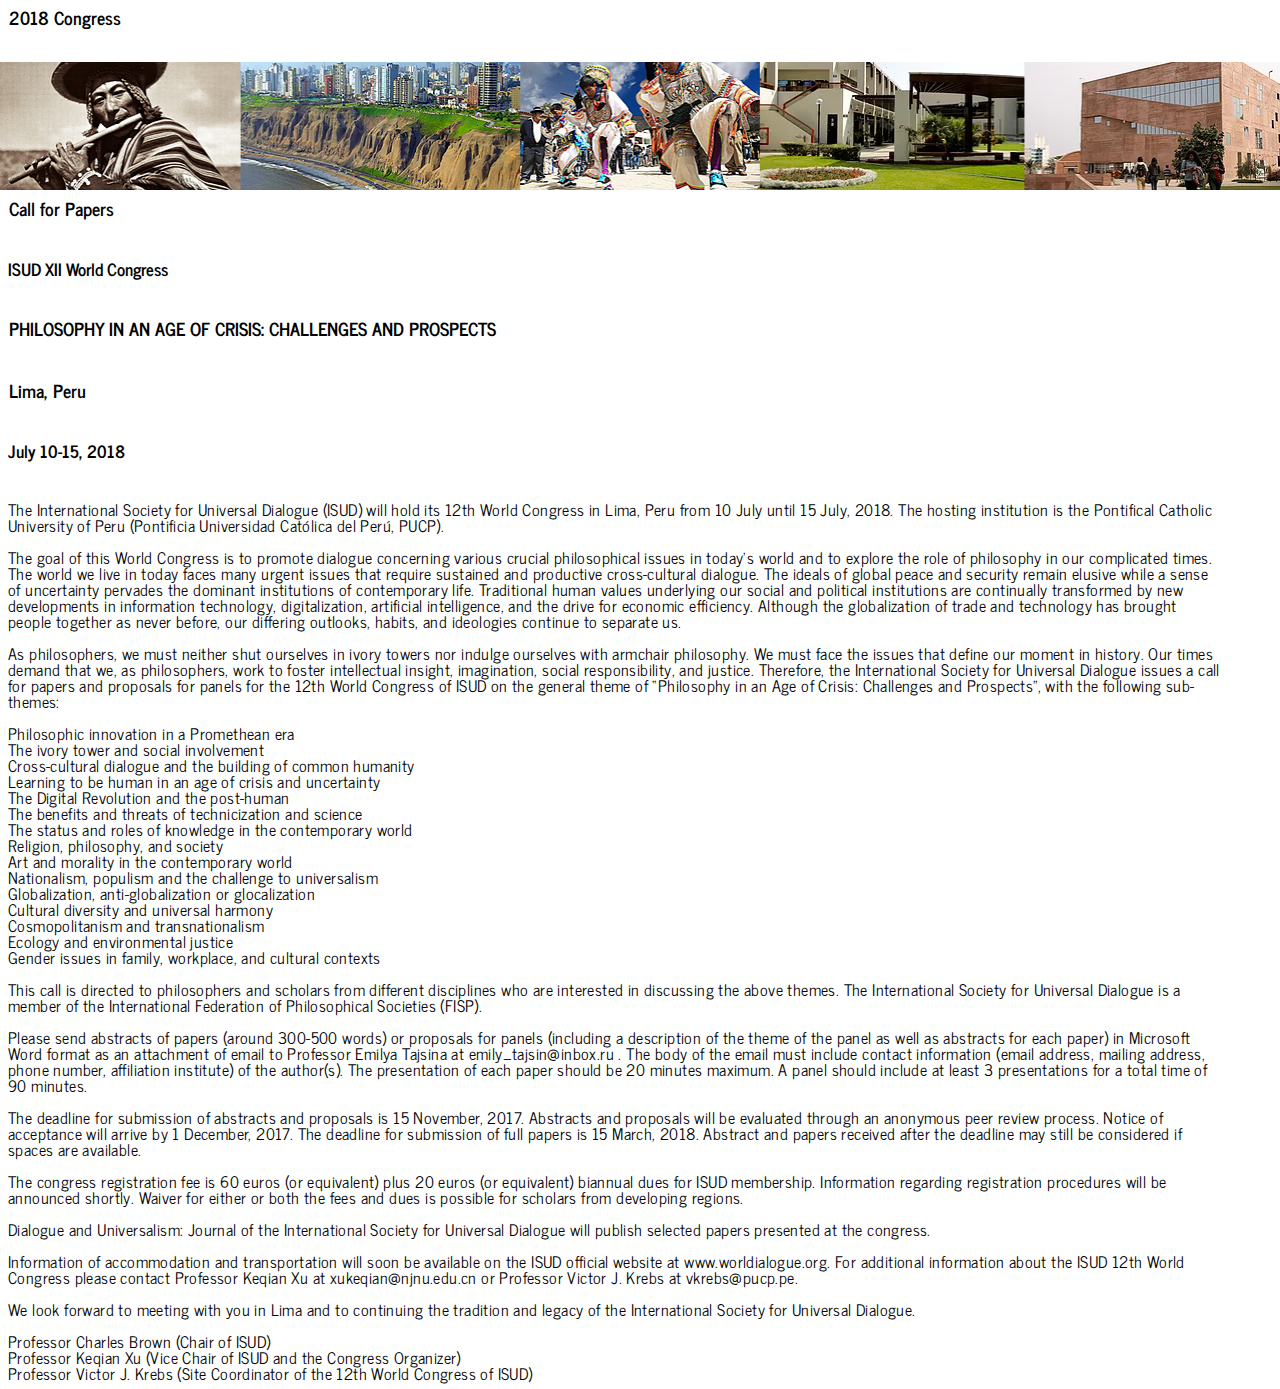
<file: announcements_and_events.html>
<!DOCTYPE html>
<html lang="en-US">
  <head>
    <meta charset="utf-8" />
    <meta
      name="viewport"
      content="width=device-width,initial-scale=1.0,shrink-to-fit=no"
    />
    <link rel="stylesheet" media="screen" href="css/normalize.css" />
    <link rel="stylesheet" type="text/css" href="css/style.css" />
	<link href="https://fonts.googleapis.com/css2?family=News+Cycle&display=swap" rel="stylesheet">	
    <title>Announcements and Events</title>
  </head>
  <body>
    <div id="aae_heading">
      <h3>2018 Congress</h3>
    </div>
    <div id="aae_body">
      <img src="res/2018_congress.png" alt="2018_congress.png" />
      <h3>Call for Papers</h3>
      <h4>ISUD XII World Congress</h4>
      <h3>PHILOSOPHY IN AN AGE OF CRISIS: CHALLENGES AND PROSPECTS</h3>
      <h3>Lima, Peru</h3>
      <h4>July 10-15, 2018</h4>

      <p id="aae_body_1">
        The International Society for Universal Dialogue (ISUD) will hold its
        12th World Congress in Lima, Peru from 10 July until 15 July, 2018. The
        hosting institution is the Pontifical Catholic University of Peru
        (Pontificia Universidad Católica del Perú, PUCP).
      </p>
      <p>
        The goal of this World Congress is to promote dialogue concerning
        various crucial philosophical issues in today’s world and to explore the
        role of philosophy in our complicated times. The world we live in today
        faces many urgent issues that require sustained and productive
        cross-cultural dialogue. The ideals of global peace and security remain
        elusive while a sense of uncertainty pervades the dominant institutions
        of contemporary life. Traditional human values underlying our social and
        political institutions are continually transformed by new developments
        in information technology, digitalization, artificial intelligence, and
        the drive for economic efficiency. Although the globalization of trade
        and technology has brought people together as never before, our
        differing outlooks, habits, and ideologies continue to separate us.
      </p>
      <p>
        As philosophers, we must neither shut ourselves in ivory towers nor
        indulge ourselves with armchair philosophy. We must face the issues that
        define our moment in history. Our times demand that we, as philosophers,
        work to foster intellectual insight, imagination, social responsibility,
        and justice. Therefore, the International Society for Universal Dialogue
        issues a call for papers and proposals for panels for the 12th World
        Congress of ISUD on the general theme of “Philosophy in an Age of
        Crisis: Challenges and Prospects”, with the following sub-themes:
      </p>
      <ol>
        <li>Philosophic innovation in a Promethean era</li>
        <li>The ivory tower and social involvement</li>
        <li>Cross-cultural dialogue and the building of common humanity</li>
        <li>Learning to be human in an age of crisis and uncertainty</li>
        <li>The Digital Revolution and the post-human</li>
        <li>The benefits and threats of technicization and science</li>
        <li>The status and roles of knowledge in the contemporary world</li>
        <li>Religion, philosophy, and society</li>
        <li>Art and morality in the contemporary world</li>
        <li>Nationalism, populism and the challenge to universalism</li>
        <li>Globalization, anti-globalization or glocalization</li>
        <li>Cultural diversity and universal harmony</li>
        <li>Cosmopolitanism and transnationalism</li>
        <li>Ecology and environmental justice</li>
        <li>Gender issues in family, workplace, and cultural contexts</li>
      </ol>
      <p>
        This call is directed to philosophers and scholars from different
        disciplines who are interested in discussing the above themes. The
        International Society for Universal Dialogue is a member of the
        International Federation of Philosophical Societies (FISP).
      </p>
      <p>
        Please send abstracts of papers (around 300-500 words) or proposals for
        panels (including a description of the theme of the panel as well as
        abstracts for each paper) in Microsoft Word format as an attachment of
        email to Professor Emilya Tajsina at emily_tajsin@inbox.ru . The body of
        the email must include contact information (email address, mailing
        address, phone number, affiliation institute) of the author(s). The
        presentation of each paper should be 20 minutes maximum. A panel should
        include at least 3 presentations for a total time of 90 minutes.
      </p>
      <p>
        The deadline for submission of abstracts and proposals is 15 November,
        2017. Abstracts and proposals will be evaluated through an anonymous
        peer review process. Notice of acceptance will arrive by 1 December,
        2017. The deadline for submission of full papers is 15 March, 2018.
        Abstract and papers received after the deadline may still be considered
        if spaces are available.
      </p>
      <p>
        The congress registration fee is 60 euros (or equivalent) plus 20 euros
        (or equivalent) biannual dues for ISUD membership. Information regarding
        registration procedures will be announced shortly. Waiver for either or
        both the fees and dues is possible for scholars from developing regions.
      </p>
      <p>
        Dialogue and Universalism: Journal of the International Society for
        Universal Dialogue will publish selected papers presented at the
        congress.
      </p>
      <p>
        Information of accommodation and transportation will soon be available
        on the ISUD official website at www.worldialogue.org. For additional
        information about the ISUD 12th World Congress please contact Professor
        Keqian Xu at xukeqian@njnu.edu.cn or Professor Victor J. Krebs at
        vkrebs@pucp.pe.
      </p>
      <p>
        We look forward to meeting with you in Lima and to continuing the
        tradition and legacy of the International Society for Universal
        Dialogue.
      </p>
      <ul>
        <li>
          Professor Charles Brown (Chair of ISUD)
        </li>
        <li>
          Professor Keqian Xu (Vice Chair of ISUD and the Congress Organizer)
        </li>
        <li>
          Professor Victor J. Krebs (Site Coordinator of the 12th World Congress
          of ISUD)
        </li>
      </ul>
    </div>
    <script
      src="https://ajax.googleapis.com/ajax/libs/jquery/3.1.1/jquery.min.js"
      async
    ></script>
    <script src="js/scripts.js" async></script>
  </body>
</html>
</file>
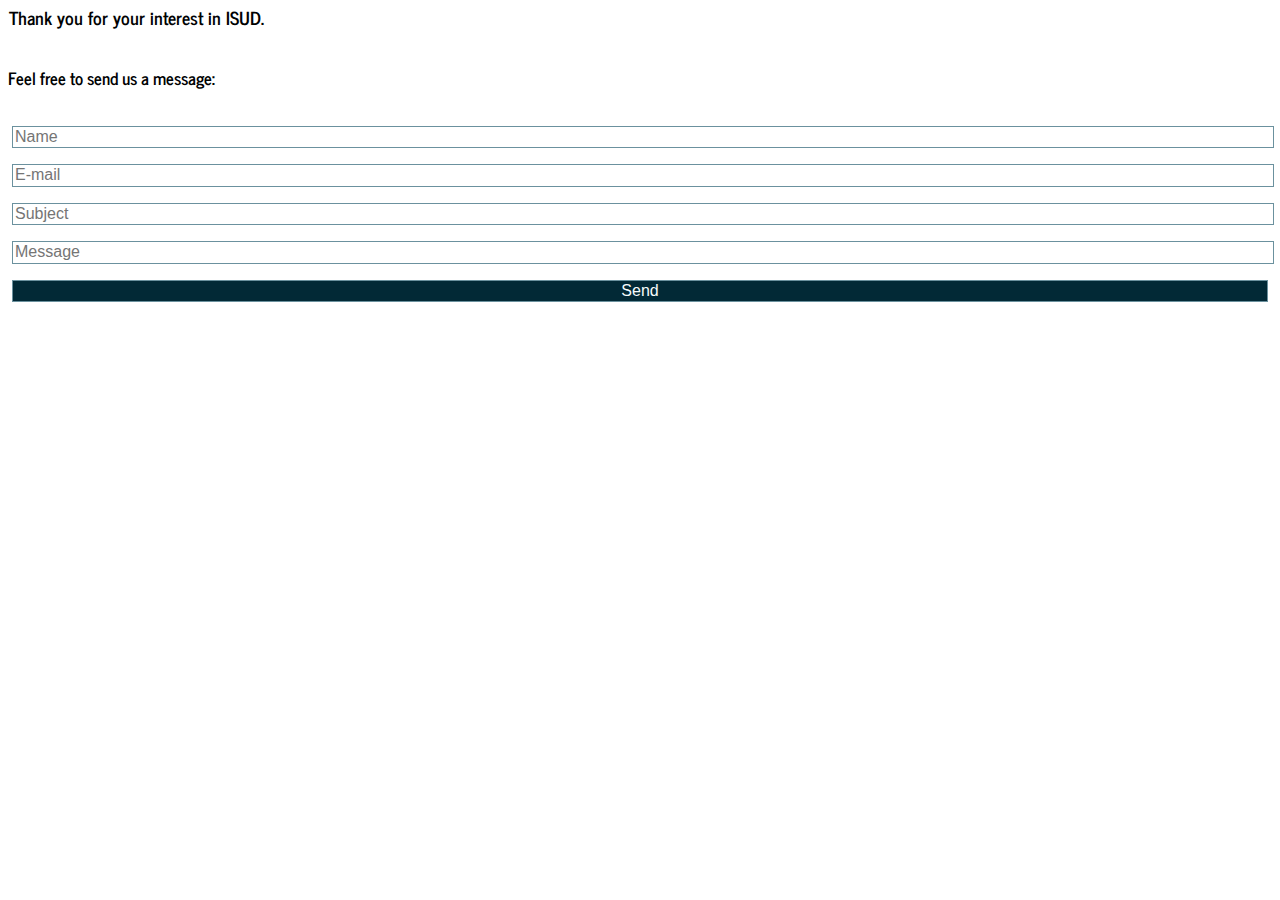
<file: contact.html>
<!DOCTYPE html>
<html lang="en-US">
  <head>
    <meta charset="utf-8" />
    <meta
      name="viewport"
      content="width=device-width,initial-scale=1.0,shrink-to-fit=no"
    />
    <title>Contact</title>
	<link href="https://fonts.googleapis.com/css2?family=News+Cycle&display=swap" rel="stylesheet">	
    <link rel="stylesheet" media="screen" href="css/normalize.css" />
    <link rel="stylesheet" type="text/css" href="css/style.css" />
  </head>
  <body>
    <div id="contact_info">
      <h3>
        Thank you for your interest in ISUD.
      </h3>
      <h4>
        Feel free to send us a message:
      </h4>
    </div>
    <fieldset>
      <form id="form">
        <input type="text" id="name" placeholder="Name" pattern="^[a-zA-Z]+$" />
        <input
          type="email"
          class="inputnext"
          id="email"
          placeholder="E-mail"
          pattern="^\w+@[a-zA-Z_]+?\.[a-zA-Z]{2,3}$"
        />
        <input type="text" id="subject" placeholder="Subject" />
        <input type="text" id="message" placeholder="Message" />
        <input type="submit" id="submit_button" value="Send" onclick="process()" />
      </form>
    </fieldset>
    <script
      src="https://ajax.googleapis.com/ajax/libs/jquery/3.1.1/jquery.min.js"
      async
    ></script>
    <script src="js/scripts.js" async></script>
  </body>
</html>
</file>
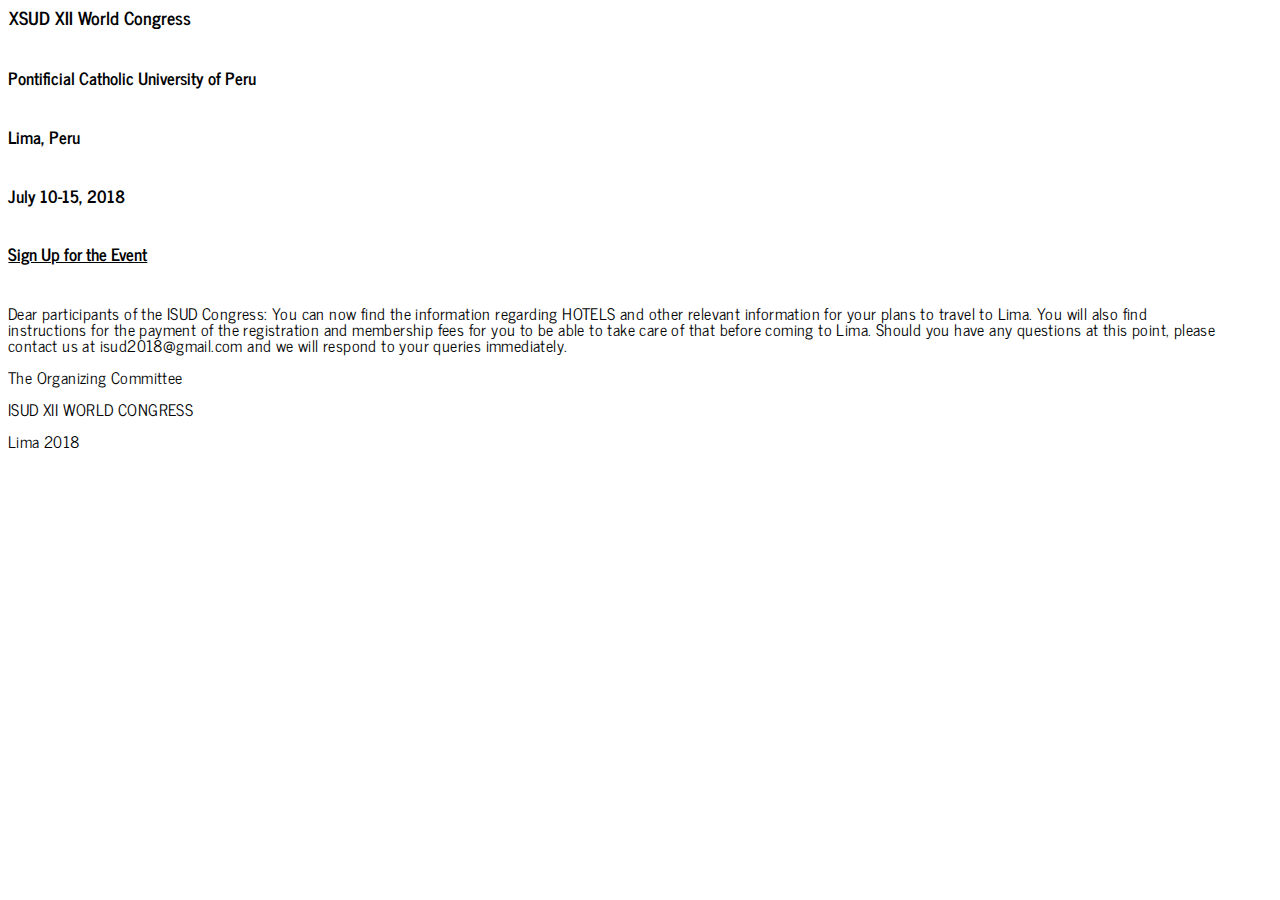
<file: event.html>
<!DOCTYPE html>
<html lang="en-US">
  <head>
    <meta charset="utf-8" />
    <meta
      name="viewport"
      content="width=device-width,initial-scale=1.0,shrink-to-fit=no"
    />
	<link href="https://fonts.googleapis.com/css2?family=News+Cycle&display=swap" rel="stylesheet">
    <link rel="stylesheet" media="screen" href="css/normalize.css" />
    <link rel="stylesheet" type="text/css" href="css/style.css" />
    <title>Event Details</title>
    </head>
 <body>
    <div id="event_heading">
      <h3>XSUD XII World Congress</h3>
      <h4>Pontificial Catholic University of Peru</h4>
      <h4>Lima, Peru</h4>
      <h4>July 10-15, 2018</h4>
      <h4>
        <a href="http://congreso.pucp.edu.pe/isud/">Sign Up for the Event</a>
      </h4>
    </div>
    <div id="event_body">
      <p id="event_body_1">
        Dear participants of the ISUD Congress: You can now find the information
        regarding HOTELS and other relevant information for your plans to travel
        to Lima. You will also find instructions for the payment of the
        registration and membership fees for you to be able to take care of that
        before coming to Lima. Should you have any questions at this point,
        please contact us at isud2018@gmail.com and we will respond to your
        queries immediately.
      </p>
      <p id="event_text_1">
        The Organizing Committee
      </p>
      <p id="event_text_2">
        ISUD XII WORLD CONGRESS
      </p>
      <p id="index_text_3">
        Lima 2018
      </p>
    </div>
    <script
      src="https://ajax.googleapis.com/ajax/libs/jquery/3.1.1/jquery.min.js"
      async
    ></script>
    <script src="js/scripts.js" async></script>
  </body>
</html>
</file>
<file: css/style.css>
html {
  font-size: 16px;
  font-family: 'News Cycle', sans-serif, Tahoma, sans-serif, Geneva, sans-serif;
  color: #000102;
}

p, ul, ol {
  padding-top: 0.5em;
  padding-bottom: 0.5em;
  padding-left: 0.5em;
  letter-spacing: .025em;
  width: 95%;
}

h3,
h4 {
  font-weight: bold;
  padding-top: 0.5em;
  padding-bottom: 2em;
  padding-left: 0.5em;
}

h1 {
  font-size: 1.2em;
}
h2 {
  font-size: 1.15em;
}
h3 {
  font-size: 1.1em;
}
h4 {
  font-size: 1.05em;
}

header,
nav,
iframe {
  width: 100%;
}

header{
  margin-left: 1em;
  margin-top: 0.5em;
  margin-bottom: 0.25em;
}

iframe {
  background-color: #f6fbfc;
}

h2.header_line {
  top: 3%;
  margin-left: 16%;
  margin-top: -3%;
  padding-left: 0em;
}

form input {
  display: block;
  margin-bottom: 1em;
  width: 100%;
  border: .05em solid #6b919e;
  
}

form input[type="submit"]{
  background-color:#022936;
  color: #f6fbfc;
}

form.message{
  padding-bottom: 5em;
}

div img{
  width: 100%;
}

nav {
  top: 20%;
  display: inline;
  
}

nav li {
  display: inline-block;
  border-right: 1px solid #f6fbfc;
}

nav ul {
  list-style-type: none;
  margin: 0;
  padding: 0;
  width: 100%;
  border: #6b919e;
  background-color: #022936;
}

nav li a {
  display: block;
  color: #f6fbfc;
  padding: 8px 16px;
  text-decoration: none;
}

nav li a:hover {
  background-color: #6b919e;
}

iframe {
  top: 20%;
  height: 50em;
  width: 100%;
  left: 20%;
  object-fit: contain;
}

.collapsible {
  background-color: #6b919e;
  color: #f6fbfc;
  cursor: pointer;
  padding: 18px;
  width: 100%;
  border: none;
  text-align: left;
  outline: none;
}


.active,
.collapsible:hover {
  background-color: #022936;
}

.content {
  padding: 0 18px;
  display: none;
  overflow: hidden;
  background-color: #f6fbfc;
}

.open_content {
  padding: 0 18px;
  display: contents;
  overflow: visible;
  background-color: #f6fbfc;
}

/* width */
::-webkit-scrollbar {
  width: .75em;
}

/* Track */
::-webkit-scrollbar-track {
  box-shadow: inset 0 0 0px grey; 
  border-radius: 10px;
}

/* Handle */
::-webkit-scrollbar-thumb {
  background: #6b919e; 
  border-radius: 1em;
}

@media only screen and (min-width: 900px) {

  * {
    font-size: 1.3vw;
    color: #000102;
  }
  
  p, ul, ol {
    padding-top: 0.5em;
    padding-bottom: 0.5em;
    padding-left: 0.5em;
    letter-spacing: .025em;
  }
  
  h3,
  h4 {
    font-weight: bold;
    padding-top: 0.5em;
    padding-bottom: 2em;
    padding-left: 0.5em;
  }
  
  h1 {
    font-size: 1.2em;
  }
  h2 {
    font-size: 1.15em;
  }
  h3 {
    font-size: 1.1em;
  }
  h4 {
    font-size: 1.05em;
  }
  
  header,
  nav,
  iframe {
    width: 80%;
    left: 10%;
    position: absolute;
  }
  
  iframe {
    background-color: #f6fbfc;
  }
  
  h2.header_line {
    top: 3%;
    margin-left: 16%;
    margin-top: -3%;
    padding-left: 0em;
  }
  
  form input {
    display: block;
    margin-bottom: 1em;
    width: 100%;
    border: .05em solid #6b919e;
    
  }
  
  form input[type="submit"]{
    background-color:#022936;
    color: #f6fbfc;
  }
  
  form.message{
    padding-bottom: 5em;
  }
  
  div img{
    width: 100%;
  }
  
  nav {
    top: 17%;
    width: 10%;
  }
  
  nav li {
    display: block;
    border-bottom: 1px solid #f6fbfc;
  }
  
  nav ul {
    list-style-type: none;
    margin: 0;
    padding: 0;
    width: 100%;
    border: #6b919e;
    background-color: #022936;
  }
  
  nav li a {
    display: block;
    color: #f6fbfc;
    padding: 8px 16px;
    text-decoration: none;
  }
  
  /* Change the link color on hover */
  nav li a:hover {
    background-color: #6b919e;
  }
  
  iframe {
    top: 17%;
    height: 100%;
    width: 70%;
    left: 20%;
    object-fit: contain;
  }
  
  .collapsible {
    background-color: #6b919e;
    color: #f6fbfc;
    cursor: pointer;
    padding: 18px;
    width: 100%;
    border: none;
    text-align: left;
    outline: none;
  }
  
  .active,
  .collapsible:hover {
    background-color: #022936;
  }
  
  .content {
    padding: 0 18px;
    display: none;
    overflow: hidden;
    background-color: #f6fbfc;
  }
  
  .open_content {
    padding: 0 18px;
    display: contents;
    overflow: visible;
    background-color: #f6fbfc;
  }
  
  ::-webkit-scrollbar {
    width: .75em;
  }
  
  ::-webkit-scrollbar-track {
    box-shadow: inset 0 0 0px grey; 
    border-radius: 10px;
  }
  
  ::-webkit-scrollbar-thumb {
    background: #6b919e; 
    border-radius: 1em;
  }
  
  @media only screen and (min-width: 480px) {
	  
  }

}
</file>
